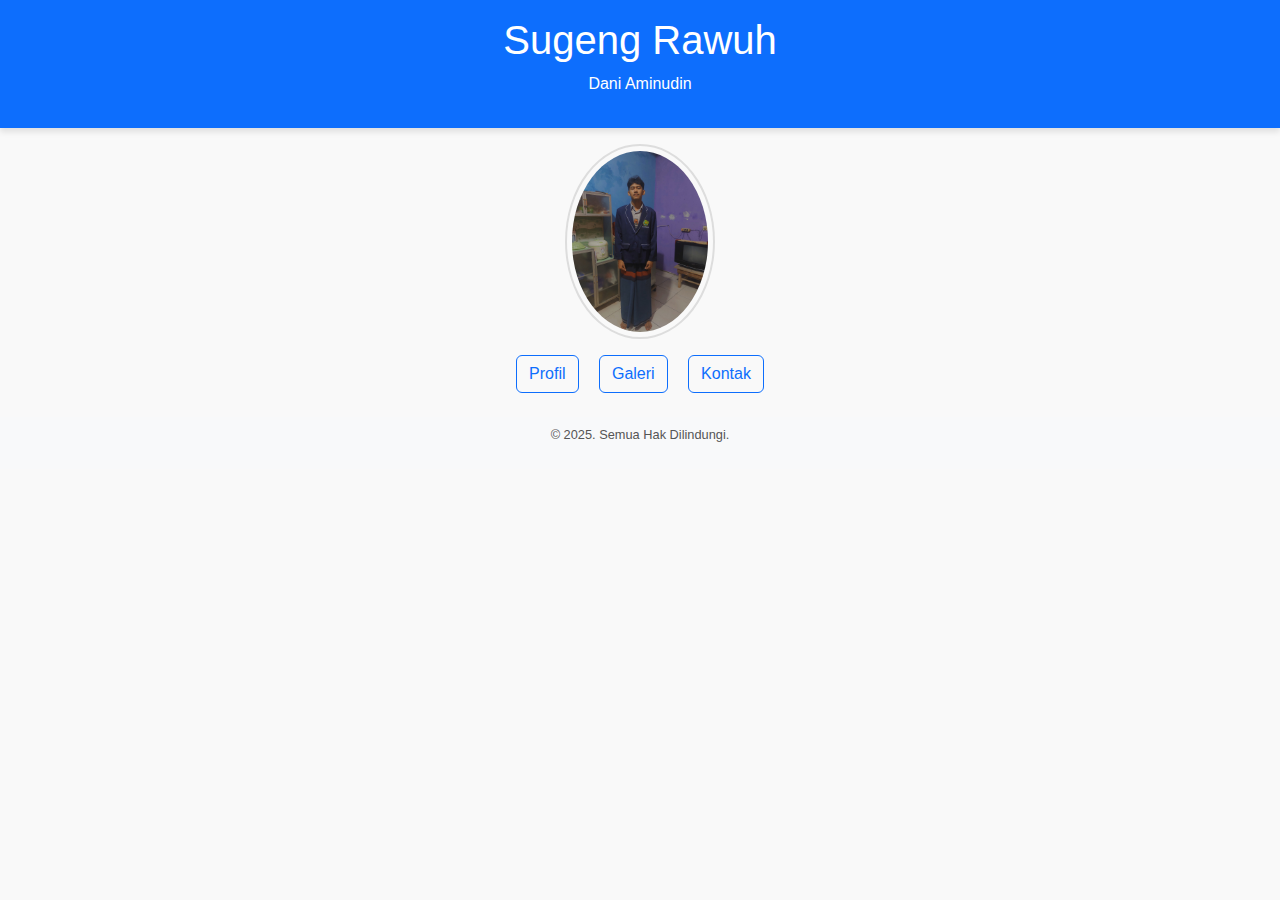
<file: index.html>
<!DOCTYPE html>
<html lang="en">
<head>
  <meta charset="UTF-8">
  <meta name="viewport" content="width=device-width, initial-scale=1.0">
  <title>Halaman Utama</title>
  <link href="https://cdn.jsdelivr.net/npm/bootstrap@5.3.0/dist/css/bootstrap.min.css" rel="stylesheet">
  <link rel="stylesheet" href="style.css">
</head>
<body>
  <header class="text-center bg-primary text-white py-3">
    <h1>Sugeng Rawuh</h1>
    <p>Dani Aminudin</p>
  </header>
  <main class="container text-center">
    <img src="profil.jpg" alt="" class="rounded-circle my-3" width="150">
    <nav>
      <a href="about.html" class="btn btn-outline-primary mx-2">Profil</a>
      <a href="gallery.html" class="btn btn-outline-primary mx-2">Galeri</a>
      <a href="contact.html" class="btn btn-outline-primary mx-2">Kontak</a>
    </nav>
  </main>
  <footer class="text-center bg-light py-2 mt-4">
    <p>&copy; 2025. Semua Hak Dilindungi.</p>
  </footer>
</body>
</html>
</file>
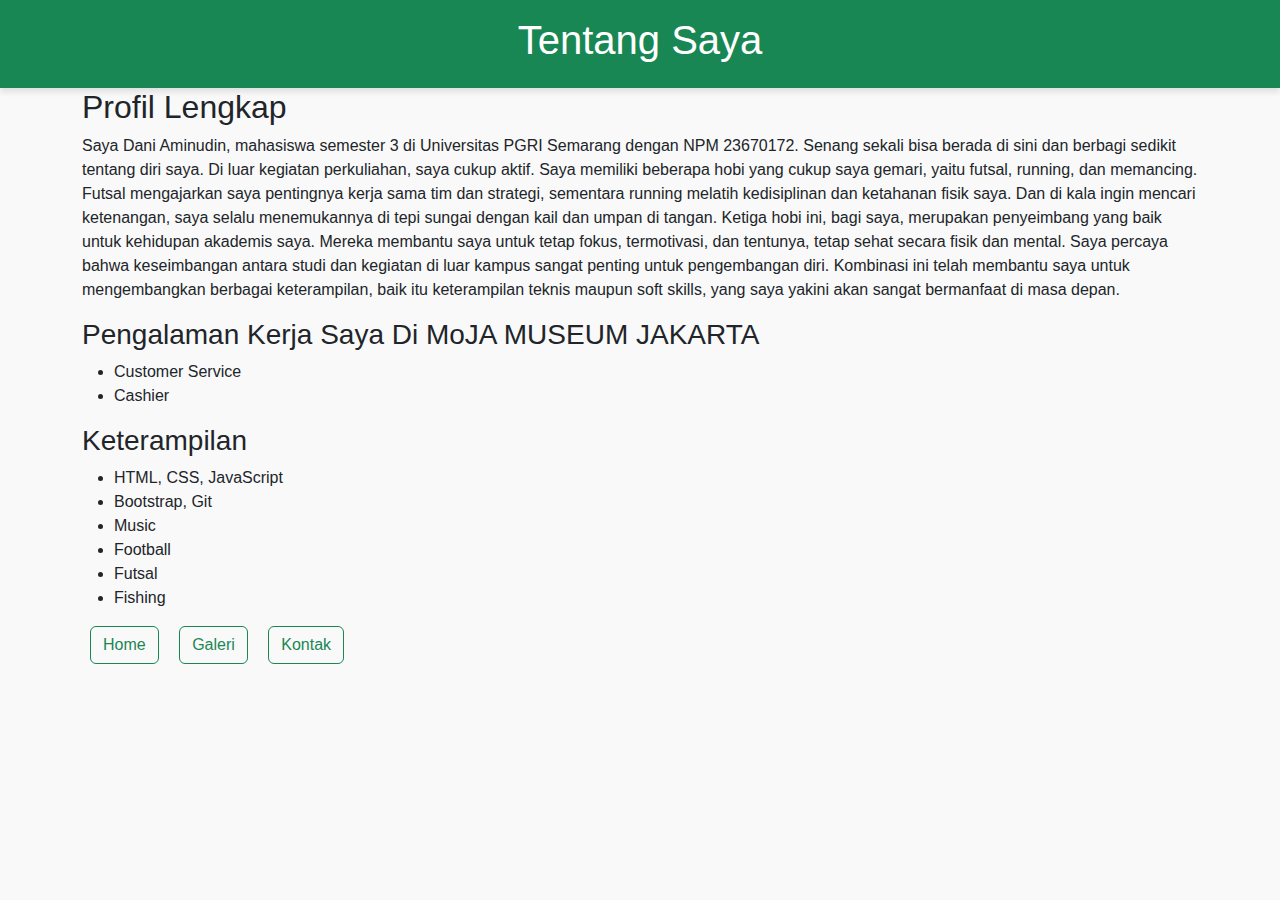
<file: about.html>
<!DOCTYPE html>
<html lang="en">
<head>
  <meta charset="UTF-8">
  <meta name="viewport" content="width=device-width, initial-scale=1.0">
  <title>Profil</title>
  <link href="https://cdn.jsdelivr.net/npm/bootstrap@5.3.0/dist/css/bootstrap.min.css" rel="stylesheet">
  <link rel="stylesheet" href="style.css">
</head>
<body>
  <header class="text-center bg-success text-white py-3">
    <h1>Tentang Saya</h1>
  </header>
  <main class="container">
    <h2>Profil Lengkap</h2>
    <p>Saya Dani Aminudin, mahasiswa semester 3 di Universitas PGRI Semarang dengan NPM 23670172. Senang sekali bisa berada di sini dan berbagi sedikit tentang diri saya.
        Di luar kegiatan perkuliahan, saya cukup aktif. Saya memiliki beberapa hobi yang cukup saya gemari, yaitu futsal, running, dan memancing. Futsal mengajarkan saya pentingnya kerja sama tim dan strategi, sementara running melatih kedisiplinan dan ketahanan fisik saya. Dan di kala ingin mencari ketenangan, saya selalu menemukannya di tepi sungai dengan kail dan umpan di tangan. Ketiga hobi ini, bagi saya, merupakan penyeimbang yang baik untuk kehidupan akademis saya. Mereka membantu saya untuk tetap fokus, termotivasi, dan tentunya, tetap sehat secara fisik dan mental.
        Saya percaya bahwa keseimbangan antara studi dan kegiatan di luar kampus sangat penting untuk pengembangan diri. Kombinasi ini telah membantu saya untuk mengembangkan berbagai keterampilan, baik itu keterampilan teknis maupun soft skills, yang saya yakini akan sangat bermanfaat di masa depan.</p>
    <h3>Pengalaman Kerja Saya Di MoJA MUSEUM JAKARTA</h3>
    <ul>
      <li>Customer Service</li>
      <li>Cashier</li>
    </ul>
    <h3>Keterampilan</h3>
    <ul>
      <li>HTML, CSS, JavaScript</li>
      <li>Bootstrap, Git</li>
      <li>Music</li>
      <li>Football</li>
      <li>Futsal</li>
      <li>Fishing</li>
    </ul>
    <nav class="mt-3">
      <a href="index.html" class="btn btn-outline-success mx-2">Home</a>
      <a href="gallery.html" class="btn btn-outline-success mx-2">Galeri</a>
      <a href="contact.html" class="btn btn-outline-success mx-2">Kontak</a>
    </nav>
  </main>
</body>
</html>
</file>
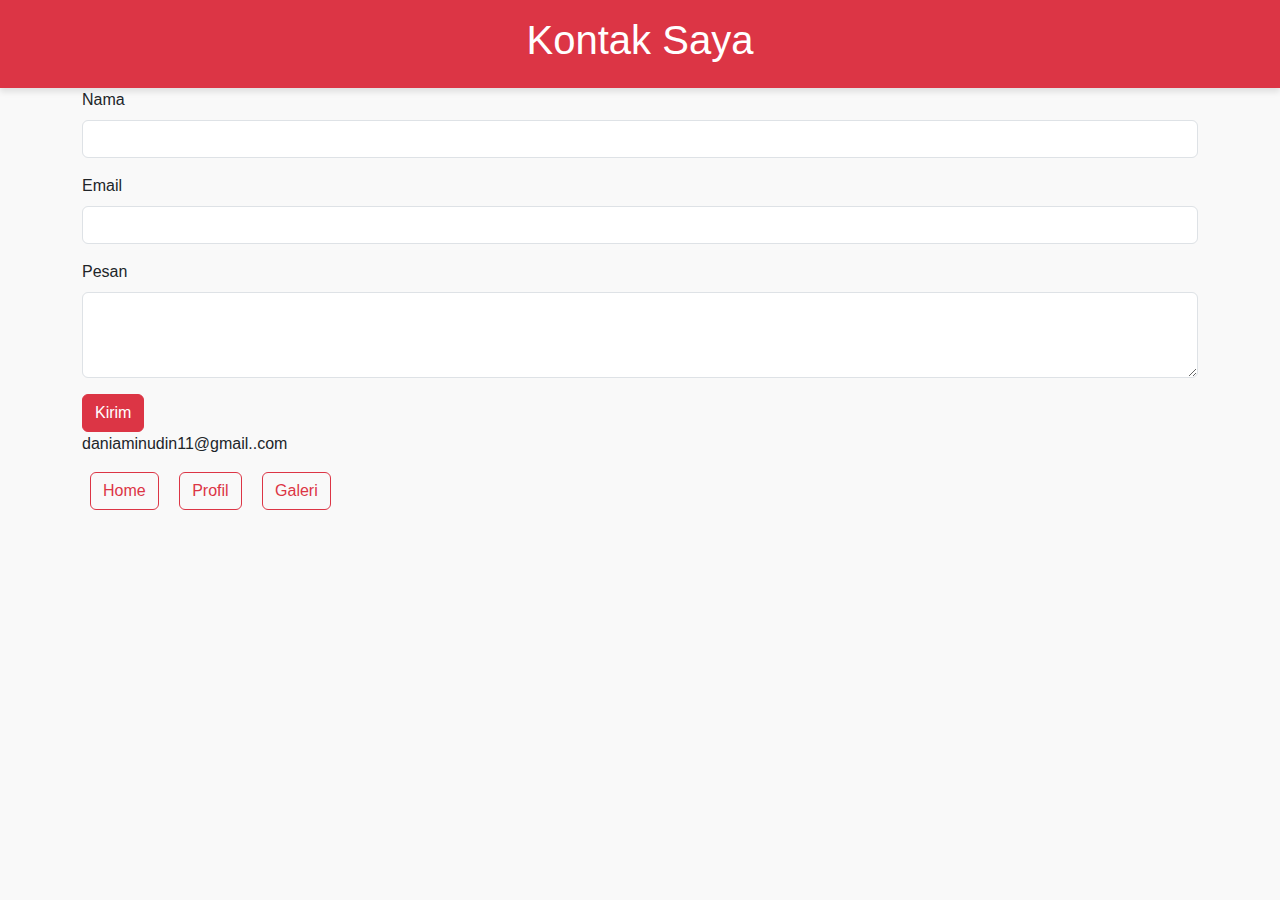
<file: contact.html>
<!DOCTYPE html>
<html lang="en">
<head>
  <meta charset="UTF-8">
  <meta name="viewport" content="width=device-width, initial-scale=1.0">
  <title>Kontak</title>
  <link href="https://cdn.jsdelivr.net/npm/bootstrap@5.3.0/dist/css/bootstrap.min.css" rel="stylesheet">
  <link rel="stylesheet" href="style.css">
</head>
<body>
  <header class="text-center bg-danger text-white py-3">
    <h1>Kontak Saya</h1>
  </header>
  <main class="container">
    <form>
      <div class="mb-3">
        <label for="name" class="form-label">Nama</label>
        <input type="text" class="form-control" id="name" required>
      </div>
      <div class="mb-3">
        <label for="email" class="form-label">Email</label>
        <input type="email" class="form-control" id="email" required>
      </div>
      <div class="mb-3">
        <label for="message" class="form-label">Pesan</label>
        <textarea class="form-control" id="message" rows="3"></textarea>
      </div>
      <button type="submit" class="btn btn-danger">Kirim</button>
      <p>daniaminudin11@gmail..com</p>
    </form>
    <nav class="mt-3">
      <a href="index.html" class="btn btn-outline-danger mx-2">Home</a>
      <a href="about.html" class="btn btn-outline-danger mx-2">Profil</a>
      <a href="gallery.html" class="btn btn-outline-danger mx-2">Galeri</a>
    </nav>
  </main>
</body>
</html>
</file>
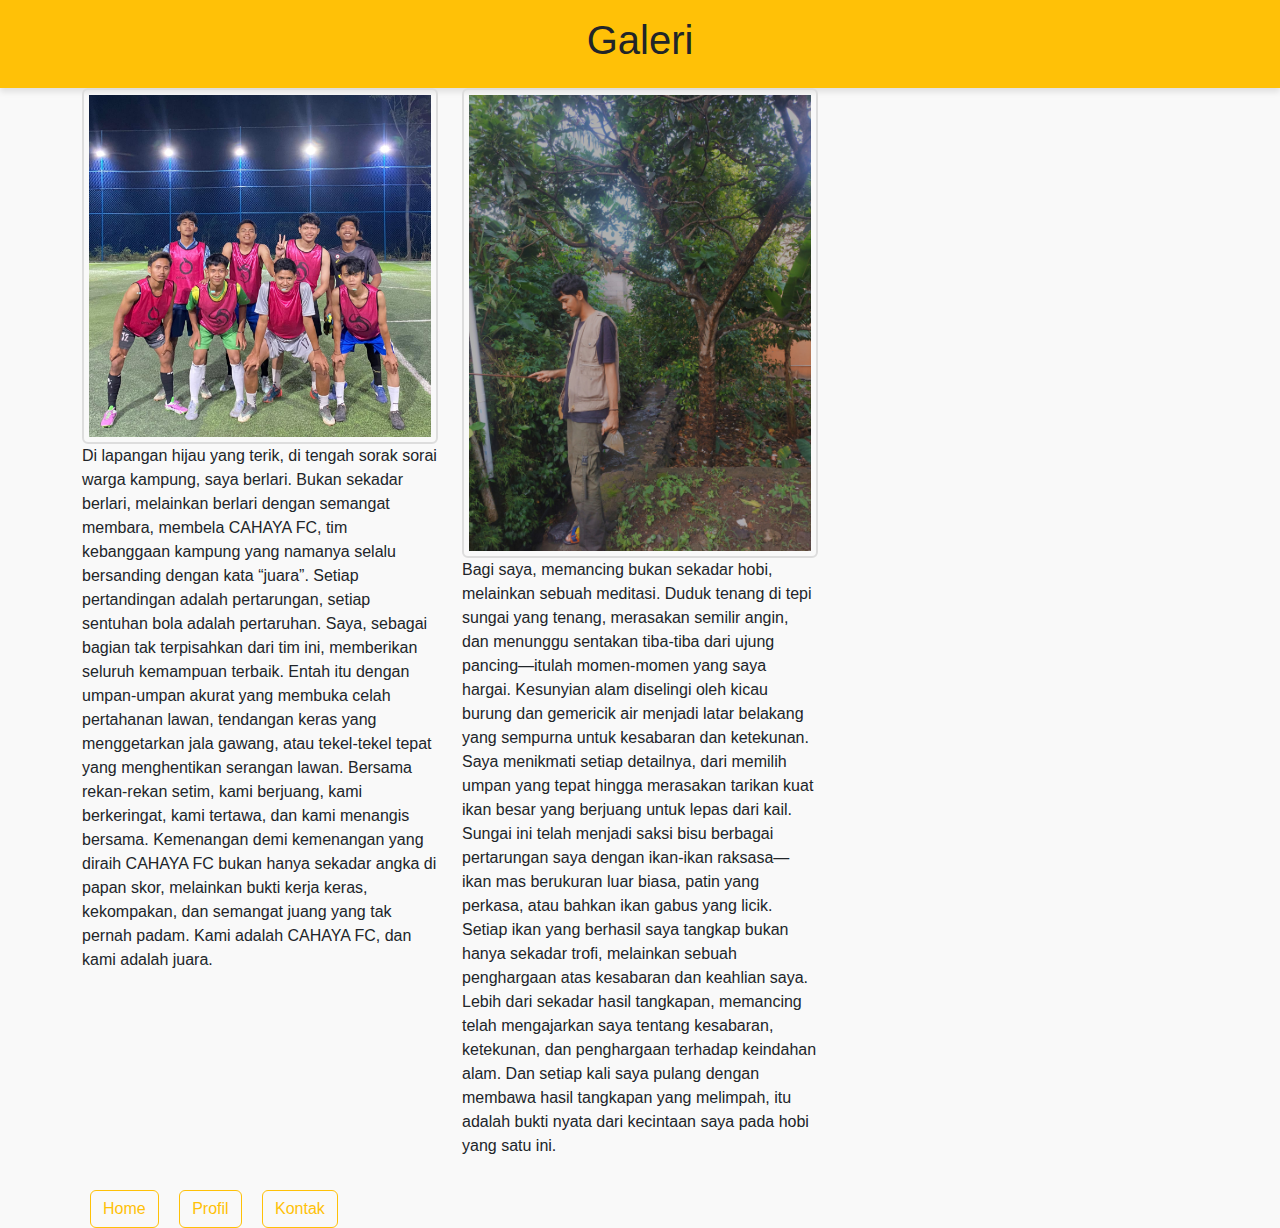
<file: gallery.html>
<!DOCTYPE html>
<html lang="en">
<head>
  <meta charset="UTF-8">
  <meta name="viewport" content="width=device-width, initial-scale=1.0">
  <title>Galeri</title>
  <link href="https://cdn.jsdelivr.net/npm/bootstrap@5.3.0/dist/css/bootstrap.min.css" rel="stylesheet">
  <link rel="stylesheet" href="style.css">
</head>
<body>
  <header class="text-center bg-warning text-dark py-3">
    <h1>Galeri</h1>
  </header>
  <main class="container">
    <div class="row">
      <div class="col-md-4">
        <img src="gambar1.jpg" alt="Proyek 1" class="img-fluid rounded">
        <p>Di lapangan hijau yang terik, di tengah sorak sorai warga kampung, saya berlari. Bukan sekadar berlari, melainkan berlari dengan semangat membara, membela CAHAYA FC, tim kebanggaan kampung yang namanya selalu bersanding dengan kata “juara”. Setiap pertandingan adalah pertarungan, setiap sentuhan bola adalah pertaruhan. Saya, sebagai bagian tak terpisahkan dari tim ini, memberikan seluruh kemampuan terbaik. Entah itu dengan umpan-umpan akurat yang membuka celah pertahanan lawan, tendangan keras yang menggetarkan jala gawang, atau tekel-tekel tepat yang menghentikan serangan lawan. Bersama rekan-rekan setim, kami berjuang, kami berkeringat, kami tertawa, dan kami menangis bersama. Kemenangan demi kemenangan yang diraih CAHAYA FC bukan hanya sekadar angka di papan skor, melainkan bukti kerja keras, kekompakan, dan semangat juang yang tak pernah padam. Kami adalah CAHAYA FC, dan kami adalah juara.</p>
      </div>
      <div class="col-md-4">
        <img src="ganbar2.jpg" alt="Proyek 2" class="img-fluid rounded">
        <p>Bagi saya, memancing bukan sekadar hobi, melainkan sebuah meditasi. Duduk tenang di tepi sungai yang tenang, merasakan semilir angin, dan menunggu sentakan tiba-tiba dari ujung pancing—itulah momen-momen yang saya hargai. Kesunyian alam diselingi oleh kicau burung dan gemericik air menjadi latar belakang yang sempurna untuk kesabaran dan ketekunan. Saya menikmati setiap detailnya, dari memilih umpan yang tepat hingga merasakan tarikan kuat ikan besar yang berjuang untuk lepas dari kail. Sungai ini telah menjadi saksi bisu berbagai pertarungan saya dengan ikan-ikan raksasa—ikan mas berukuran luar biasa, patin yang perkasa, atau bahkan ikan gabus yang licik. Setiap ikan yang berhasil saya tangkap bukan hanya sekadar trofi, melainkan sebuah penghargaan atas kesabaran dan keahlian saya. Lebih dari sekadar hasil tangkapan, memancing telah mengajarkan saya tentang kesabaran, ketekunan, dan penghargaan terhadap keindahan alam. Dan setiap kali saya pulang dengan membawa hasil tangkapan yang melimpah, itu adalah bukti nyata dari kecintaan saya pada hobi yang satu ini.</p>
      </div>
    </div>
    <nav class="mt-3">
      <a href="index.html" class="btn btn-outline-warning mx-2">Home</a>
      <a href="about.html" class="btn btn-outline-warning mx-2">Profil</a>
      <a href="contact.html" class="btn btn-outline-warning mx-2">Kontak</a>
    </nav>
  </main>
</body>
</html>
</file>
<file: style.css>
body {
    font-family: 'Arial', sans-serif;
    background-color: #f9f9f9;
  }
  
  header {
    box-shadow: 0 4px 6px rgba(0, 0, 0, 0.1);
  }
  
  footer {
    font-size: 0.8rem;
    color: #555;
  }
  
  img {
    border: 2px solid #ddd;
    padding: 5px;
  }
</file>
